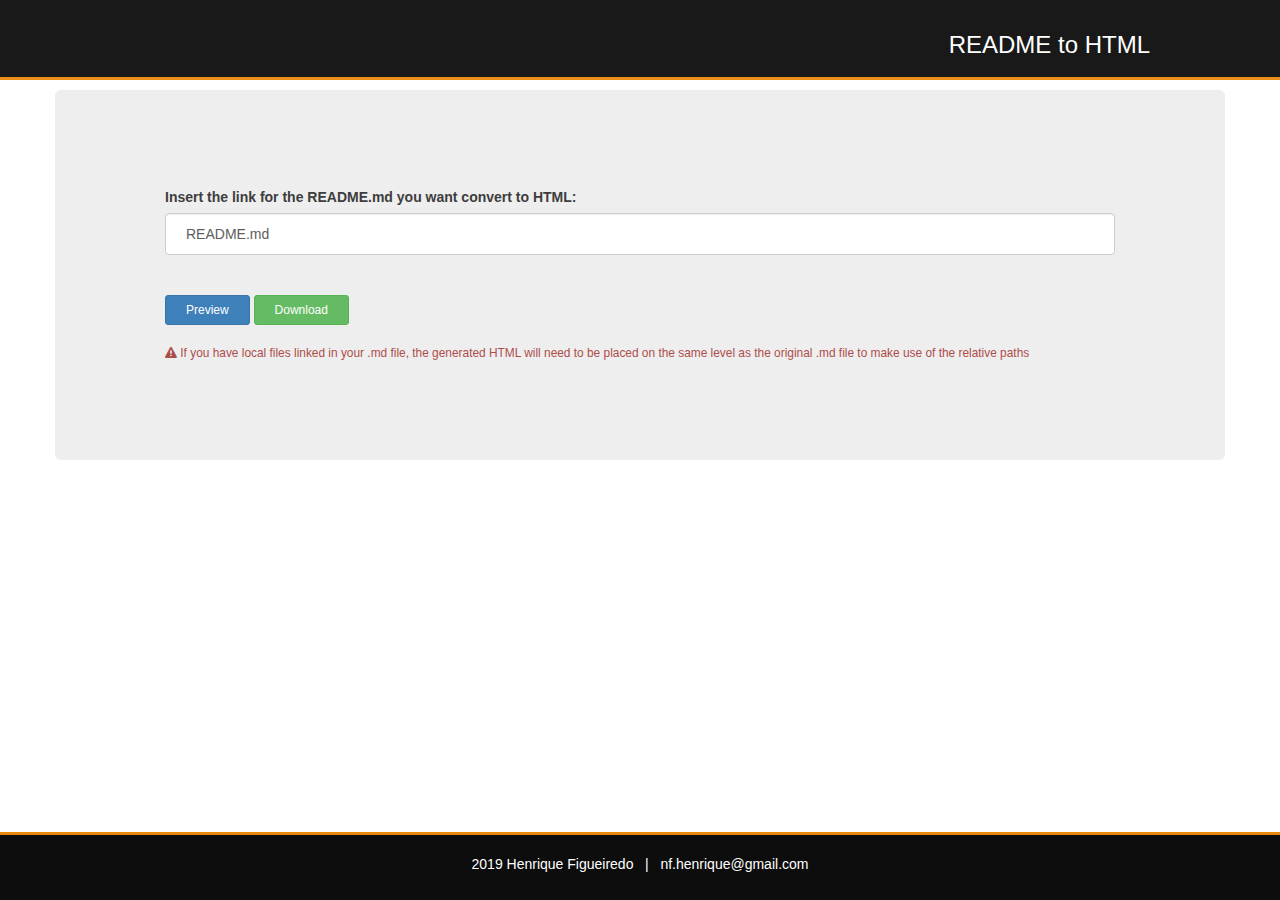
<file: index.html>
<html>
<head>
	<meta charset="UTF-8">
	<meta name="viewport" content="width=device-width, initial-scale=1.0">
	<meta http-equiv="X-UA-Compatible" content="ie=edge">
         

	<link rel="stylesheet" integrity="" href="bootstrap.css">
	<link rel="stylesheet" integrity="" href="font-awesome/css/font-awesome.min.css">
	<link rel="stylesheet" href="styles.css">

	<script src="jquery.min.js"></script>
	<script src="showdown.min.js"></script>
	<title>README to HTML converter</title>
	<script src="readme.js"></script>
	<link rel="shortcut icon" type="image/x-icon" href="favicon.ico">
</head>
<body>
	<div id='wrap'>

		<div class='container-fluid' id='header'>
			<div class='container'>
				<h3>README to HTML</h3>
			</div>
		</div>
		<div class="container container-main ">
			<div class="row">
				<div class="jumbotron">
					<div class='get_readme form-group'>
						<label for='markup'>Insert the link for the README.md you want convert to HTML:</label><br>
						<input id='markup' class='form-control' placeholder="Insert link to readme file..." size="50" value='README.md' />
						<br><br>
						<button class='btn btn-sm btn-primary' onclick="converthtml()">Preview</button>
						<button class='btn btn-sm btn-success' onclick="convertanddownloadhtml()">Download</button>
						<br><br>
						<small class='text-danger'><i class='fa fa-exclamation-triangle'></i> If you have local files linked in your .md file, the generated HTML will need to be placed on the same level as the original .md file to make use of the relative paths</small>
					</div>
				</div>
			</div>
			<div class="row" >
				<div id="aux" style="display:none"></div>
				<div id="loadread"></div>
			</div>
		</div>
		<div class='container sticky' id='footer'>
			<div class='container'>
				<div class='text-center' >
					<label style='font-size: 14px;font-weight: normal;'> 2019 Henrique Figueiredo&nbsp;&nbsp;&nbsp;|&nbsp;&nbsp;&nbsp;<a href="mailto:nf.henrique@gmail.com" style='color:white'>nf.henrique@gmail.com</a>
					</label>
                </div>
            </div> 
        </div>
	</div>
</body>
</file>
<file: styles.css>
footer{
    text-align: center;
    position: fixed;
    bottom: 0;
    width: 100%;
}

body{
    font-family: 'Roboto', sans-serif;
    overflow-x: hidden;
}
.container-main{
    margin-top:90px;
    opacity:0.95;
    margin-bottom: 4em;
}
#footer{
    border-top: 3px solid #ff9000e6;
    color: white;
    margin-top: -30px;
    background:black;
    opacity:0.95;
    padding:20px 0px;
    min-height:30px;
}
#footer .row{
    padding: 0px 60px;
}
#header{
    border-bottom: 3px solid #ff9000e6;
    color: white;
    background: black;
    top:0;
    left:0;
    position:fixed;
    width:100%;
    z-index:999;
    opacity:0.90;
    min-height:80px;
}
#header h3{
    margin-top: 32px;
    float:right;
    padding-right:60px;
}
#header .container{
    padding-left:60px;
}
.sticky{
    position:fixed;
    width:100%;
    bottom:0;
}
.get_readme{

    margin:25px;
    padding:25px;
}
</file>
